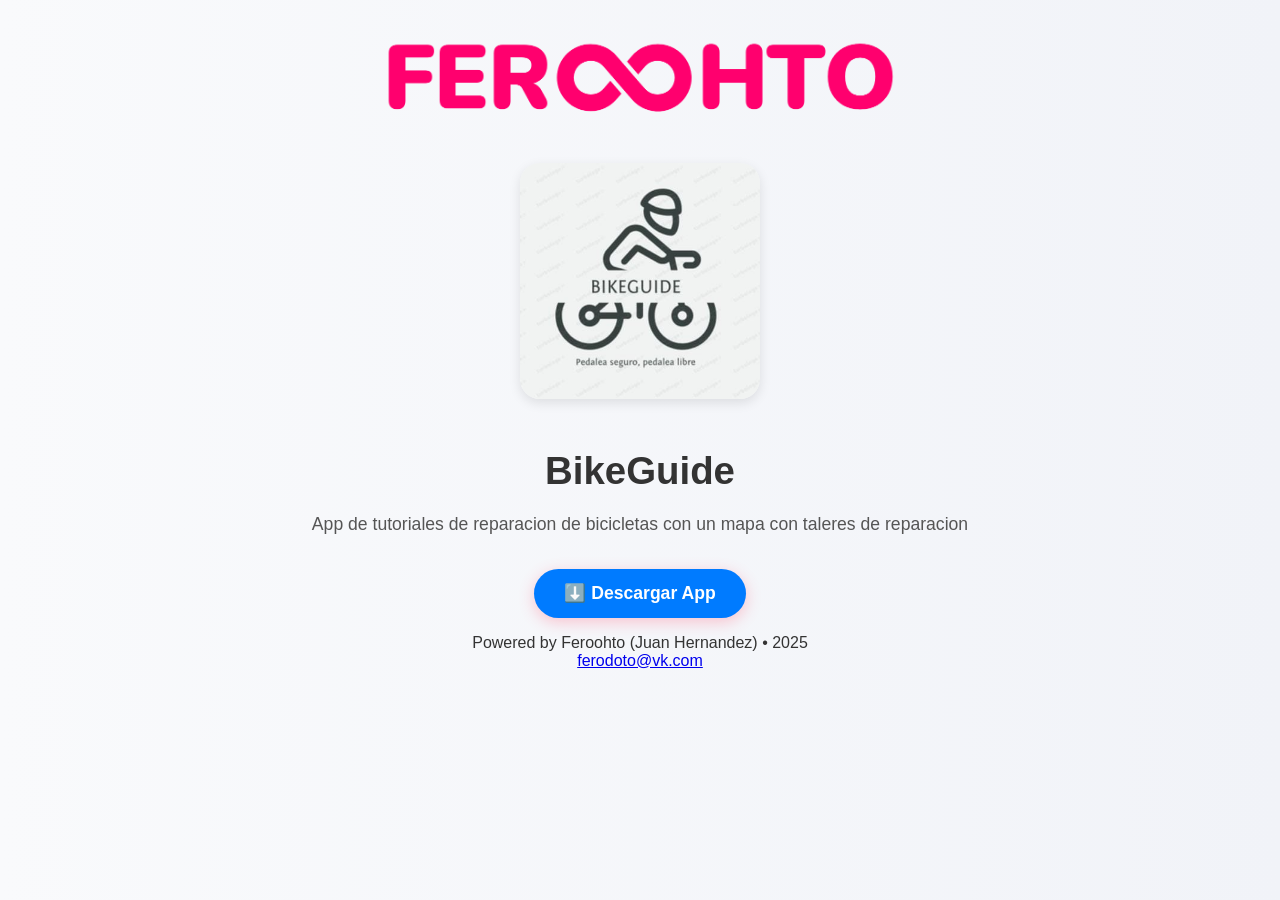
<file: BikeGuide.html>
<!DOCTYPE html>
<html lang="es-CO">

<head>
    <title>
        Descargar BikeGuide - Feroohto
    </title>
    <link rel="stylesheet" href="Downloader.css">
    <link rel="icon" href="files/images/FeroIcon.png">
    <meta charset="UTF-8">
    <meta name="viewport" content="width=device-width, initial-scale=1.0">
</head>

<body>
    <div class="head">
    <img src="files/images/Feroohto.png" alt="Feroohto Logo" width="45%" height="45%"/>
    </div>
    <img src="files/images/BikeGuide.png" alt="Icono de la app" class="app-img" />
    <h1 class="title">BikeGuide</h1>
    <p class="description">App de tutoriales de reparacion de bicicletas con un mapa con taleres de reparacion</p>
    
    	    



    


	    <a class="download-btn" download href="files/apps/BikeGuide.apk">&#x2B07;&#xFE0F;&nbsp;Descargar App</a>

</body>
<footer>
    <p>Powered by Feroohto (Juan Hernandez) • 2025<br><a href="malito:ferodoto@vk.com" id="mail">ferodoto@vk.com</a></p>
</footer>   
</html>
</file>
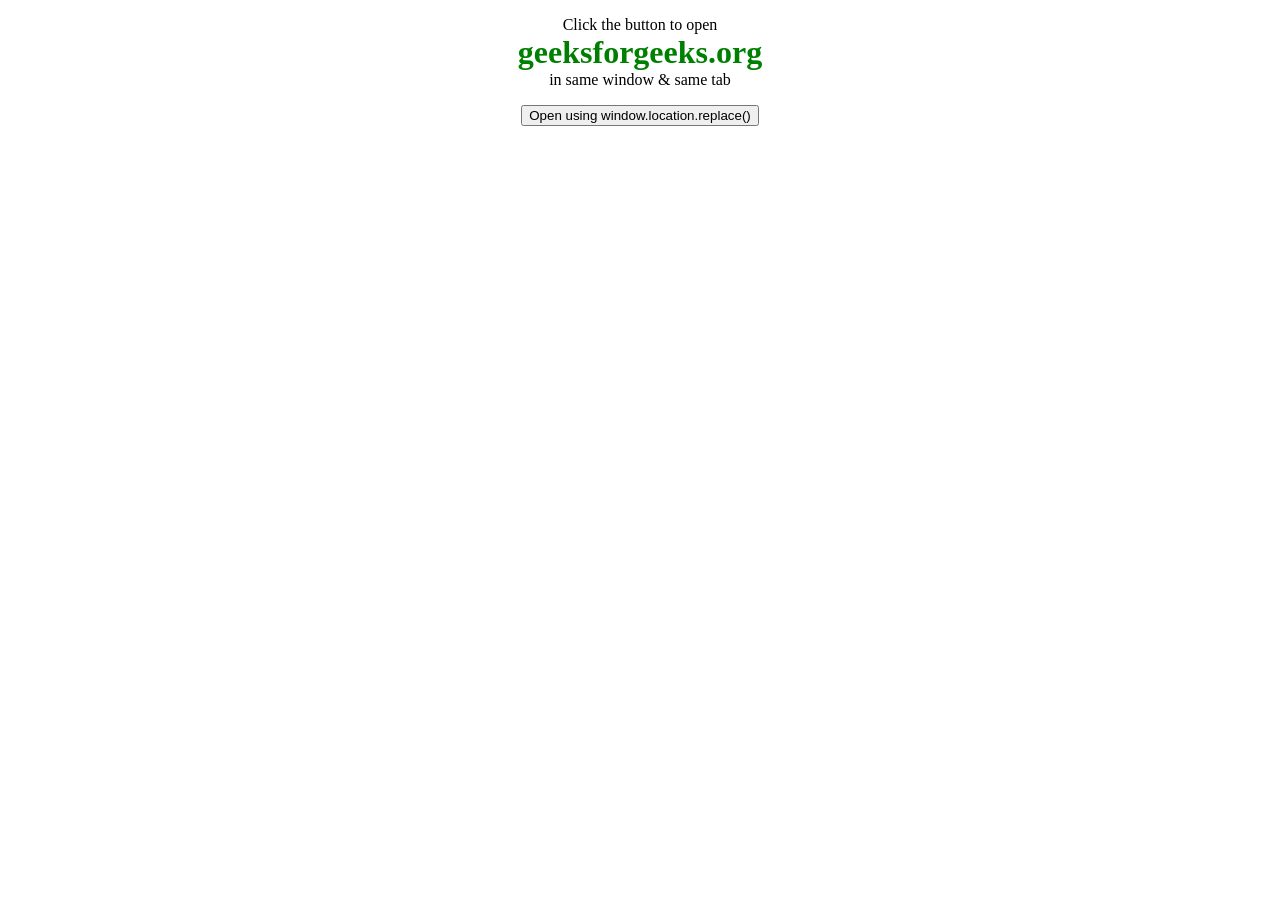
<file: DOCTYPE html.html>
<!DOCTYPE html>
<html>

<head>
    <title>
        Open URL in same window
        and in same tab
    </title>
    
    <style>
        body {
            text-align: center;
        }
    </style>
</head>

<body>
    <p>
        Click the button to open <br />
        <b style="color:green; font-size:2rem">
            geeksforgeeks.org
        </b>
        <br />
        in same window & same tab <br />
    </p>
    <button onclick="SameTab()">
        Open using window.location.replace()
    </button>
    <script>
        function SameTab() {
            window.location.replace(
                "https://www.geeksforgeeks.org");
        }
    </script>
</body>

</html>
</file>
<file: Downloader.css>
body {
  margin: 0;
  text-align: center;
  font-family: 'Segoe UI', sans-serif;
  background: linear-gradient(to right, #f9fafc, #f1f3f8);
  color: #333;
}

.container {
  max-width: 800px;
  margin: 0 auto;
  padding: 40px 20px;
  text-align: center;
}

.app-img {
  width: auto;
  height: auto;
  min-width: 120px;
  min-height: 120px;
  max-width: 240px;
  max-height: 240px;
  border-radius: 20px;
  margin-bottom: 20px;
  box-shadow: 0 4px 12px rgba(0,0,0,0.1);
}

.title {
  font-size: 2.4em;
  margin-bottom: 10px;
}

.description {
  font-size: 1.1em;
  color: #555;
  line-height: 1.6;
  margin-bottom: 30px;
}

.download-btn {
  display: inline-block;
  padding: 14px 30px;
  background: #007bff;
  color: white;
  font-size: 1.1em;
  font-weight: bold;
  text-decoration: none;
  border-radius: 30px;
  box-shadow: 0 4px 15px rgba(255, 77, 109, 0.3);
  transition: transform 0.2s ease;
}

.download-btn:hover {
  transform: scale(1.05);
}

.qr-section {
  margin-top: 40px;
}

.qr-section img {
  width: 140px;
  height: 140px;
}

.social {
  margin-top: 40px;
  display: flex;
  justify-content: center;
  flex-wrap: wrap;
  gap: 20px;
}

iframe {
  border: none;
  overflow: hidden;
}

@media (max-width: 600px) {
  .title {
    font-size: 1.8em;
  }
  .description {
    font-size: 1em;
  }
  .qr-section img {
    width: 120px;
    height: 120px;
  }
}



.oculto{border:0px;}
@media screen and (max-width: 790px)
{
	.oculto{display:none;}
}
		/*Modal*/
		.modal {
		    position: fixed;
		    z-index: 100;
		    left: 0;
		    top: 0;
		    width: 100%;
		    height: 100%;
		    overflow: auto;
		    background-color: rgb(0,0,0);
		    background-color: rgba(0,0,0,0.4);
		}

		.modal-content {
			font-family:arial;
			font-size:medium;
		    background-color: #fefefe;
		    margin: 15% auto;
		    padding: 20px;
		    border: 1px solid #888;
		    width: 50%;
		}

		.close {
		    color: #aaa;
		    float: right;
		    font-size: 28px;
		    font-weight: bold;
		}

		.close:hover,
		.close:focus {
		    color: black;
		    text-decoration: none;
		    cursor: pointer;
		}
</file>
